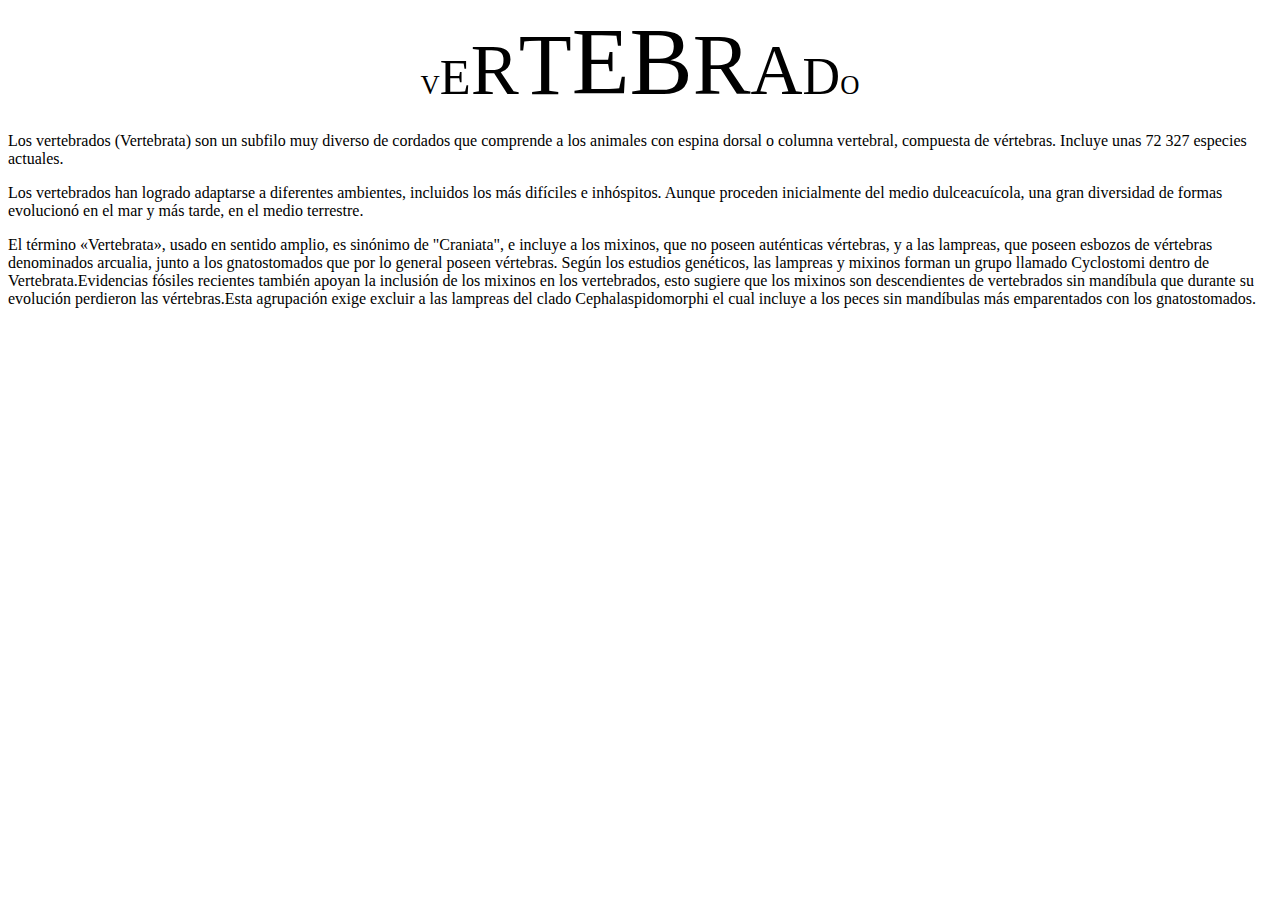
<file: cont/vertebrados.html>
<html>

    <head>
        <title>Vertebrados</title>
    </head>
    <body background="https://www.caracteristicas.co/wp-content/uploads/2017/02/vertebrados-e1619892940994.jpg">
        <title></title>
</head>

<body onload="doWave(0)" style="font-family: Verdana"> 
<p align="center"><b>
<script language="JavaScript">

//put your text here
var theText = "VERTEBRADOS";

function nextSize(i,incMethod,textLength)
{
if (incMethod == 1) return (72*Math.abs( Math.sin(i/(textLength/3.14))) );
if (incMethod == 2) return (255*Math.abs( Math.cos(i/(textLength/3.14))));
}

function sizeCycle(text,method,dis)
{
    output = "";
    for (i = 0; i < text.length; i++)
    {
        size = parseInt(nextSize(i +dis,method,text.length));
        output += "<font style='font-size: "+ size +"pt'>" +text.substring(i,i+1)+ "</font>";
    }
    theDiv.innerHTML = output;
}

function doWave(n) 
{   
    sizeCycle(theText,1,n);
    if (n > theText.length) {n=0}
    setTimeout("doWave(" + (n+1) + ")", 50);
}
</script>
</b></p>
<div ID="theDiv" align="center">

</div>
        
        <p>Los vertebrados (Vertebrata) son un subfilo muy diverso de cordados que comprende a los animales con espina dorsal o columna vertebral, compuesta de vértebras. Incluye unas 72 327 especies actuales.</p>

<p>Los vertebrados han logrado adaptarse a diferentes ambientes, incluidos los más difíciles e inhóspitos. Aunque proceden inicialmente del medio dulceacuícola, una gran diversidad de formas evolucionó en el mar y más tarde, en el medio terrestre.</p>

<p>El término «Vertebrata», usado en sentido amplio, es sinónimo de "Craniata", e incluye a los mixinos, que no poseen auténticas vértebras, y a las lampreas, que poseen esbozos de vértebras denominados arcualia, junto a los gnatostomados que por lo general poseen vértebras. Según los estudios genéticos, las lampreas y mixinos forman un grupo llamado Cyclostomi dentro de Vertebrata.Evidencias fósiles recientes también apoyan la inclusión de los mixinos en los vertebrados, esto sugiere que los mixinos son descendientes de vertebrados sin mandíbula que durante su evolución perdieron las vértebras.Esta agrupación exige excluir a las lampreas del clado Cephalaspidomorphi el cual incluye a los peces sin mandíbulas más emparentados con los gnatostomados.</p>
    </body>
</html>
</file>
